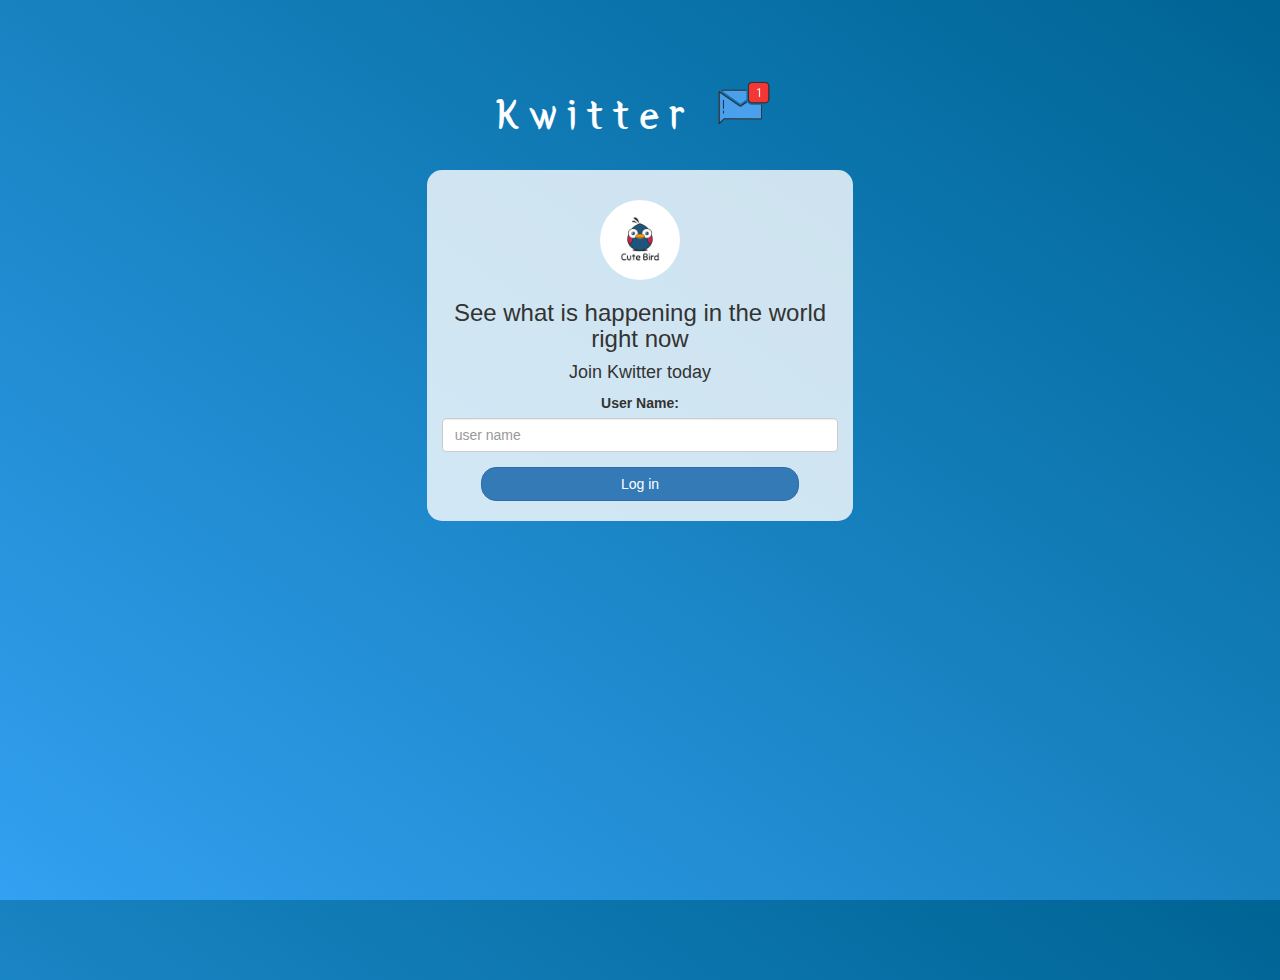
<file: index.html>
<!DOCTYPE html>
<html>
<head>
	<title>Kwitter</title>
<link href="https://fonts.googleapis.com/css?family=Yeon+Sung&display=swap" rel="stylesheet"><meta name="viewport" content="width=device-width, initial-scale=1">

<link rel="stylesheet" href="https://maxcdn.bootstrapcdn.com/bootstrap/3.4.0/css/bootstrap.min.css">
<script src="https://ajax.googleapis.com/ajax/libs/jquery/3.4.1/jquery.min.js"></script>
<script src="https://maxcdn.bootstrapcdn.com/bootstrap/3.4.0/js/bootstrap.min.js"></script>

<link rel="stylesheet" type="text/css" href="style.css">
<script src="kwitter.js"></script>
</head>
<body>
<center>
	<h1 class="header">	
		Kwitter	<sup>
	<img src="m2.png">
	</sup>
</h1>
	<div class="col-lg-4 col-md-6 col-sm-6 col-xs-11 login_div">
	<img src="logo.png" class="logo">
		<h3 >See what is happening in the world right now</h3>
		<h4 >Join Kwitter today</h4>
		<div class="form-group">
		  <label >User Name:</label>
           <input type="text" id="username" class="form-control" placeholder="user name">
		</div>
		<button id="login_button" class="btn btn-primary" onclick="adduser()">Log in</button>
		<br><br>
	</div>
</center>
</body>
</html>
</file>
<file: style.css>
html, body
{
  height: 100%;
  margin: 0;
}

body
{
background-image: linear-gradient(to right top, #33a0f1, #2591d9, #1882c1, #0a73aa, #006494);
}

.header
{
	color: white;font-family: 'Yeon Sung';font-size: 45px;letter-spacing: 10px;margin-top: 80px;
}
.header img
{
	width: 80px;margin-left: -15px;
}

.login_div
{
	background: rgba(255,255,255,0.8);float: none;border-radius: 15px;
}

.logo
{
	width: 80px;margin-top: 30px;border-radius: 40px;
}

#login_button
{
	width: 80%;border-radius: 15px;
}

.room_name
{
	cursor: pointer;
	font-size: 20px;
}


#logout
{
	font-size: 20px; float: right;
}


#output
{
	padding: 10px; width:80%;background: rgba(255,255,255,0.8);border-radius: 15px;
	height: 100%;
}

.input_div_room_page
{
	width: 80%;
}

.input_div label
{
	color: white;font-size: 20px;
}


.input_div_message_page
{
	position: fixed;bottom: 0px;width: 100%;background: rgba(255,255,255,0.8);
}
.input_div_message_page label
{
	color: black;
}
.input_div_message_page #msg
{
	width: 80%;
}
.input_div_message_page button
{
	margin-top: 15px;
	width: 50%; 
}
.color_white
{
	color: white
}

.user_tick
{
	width:20px;
}
.message_h4
{
	padding-left:5px;color:grey;
}
</file>
